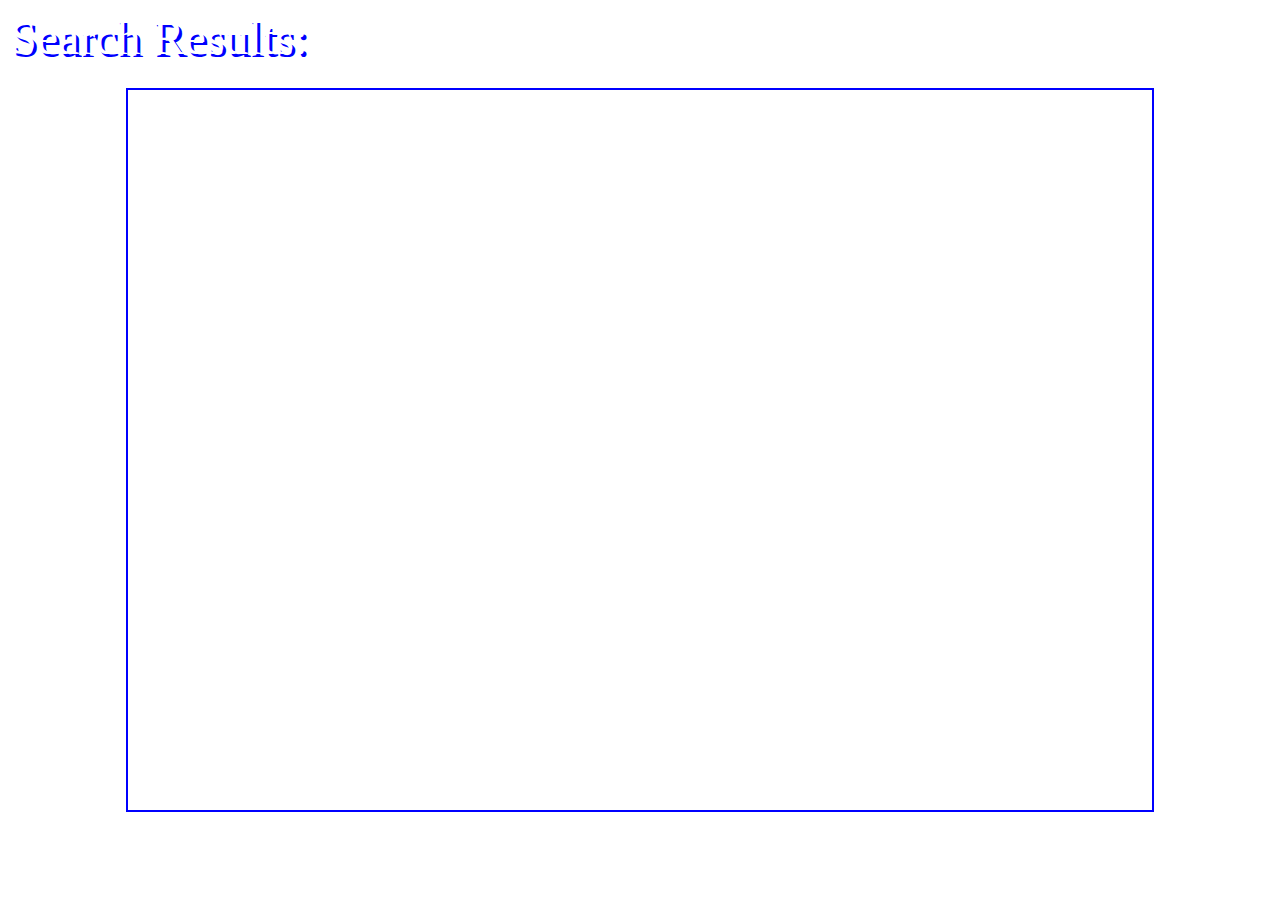
<file: SearchResults.html>
<!DOCTYPE html>
<html>
<head>
	<title>
		Results
	</title>
	<link rel="icon" href="GoSammYLogo.png">
	<script type="text/javascript" src="SearchEngineJscript.js"></script>
	<link rel="stylesheet" type="text/css" href="SearchEngineStylesheet.css">
</head>
<body onload="SearchResult()">
	<div id="srch_rslt">
		Search Results:	
	</div>
	<iframe id="result"  ></iframe>
</body>
</html>
</file>
<file: SearchEngineStylesheet.css>
#logo{
	margin: 0;
	padding: 0;
	position: absolute;
	top:20%;
	left: 50%;
	transform: translate(-50%,-50%);
}


body{
	margin: 0;
	padding: 0;
	animation: bgcolor infinite 5s
}
@keyframes bgcolor{
	0%{
		background:#002022 ;
	}
	20%{
		background: #002025 ;
	}
	40%{
		background: #002030 ;
	}
	60%{
		background: #002025 ;
	}
	80%{
		background: #002022;
	}
	100%{
		background: #002020 ;
	}
}


#search_engine_holder{
	position: absolute;
	top: 50%;
	left: 50%;
	transform: translate(-50%,-50%);
}

#header_name{
	position: relative;
	top: 20%;
	left: 50%;
	transform: translate(-50%,-50%);
	text-align: center;
	font-family: Arial;
	font-size: 5em;
	font-weight: bold;
}

#go_name{
	color: #00C853;
	text-shadow: 4px 4px #1B5E20;
}

#sam_name{
	color:  #795548;
	text-shadow: 4px 4px #3E2723;
}

#my_name{
	color: #26A69A;
	text-shadow: 4px 4px #006064;
}

#serach_bar{
	position: relative;
	top: 50%;
	left: 50%;
	transform: translate(-50%,-50%);
	background: #212121;
	height: 40px;
	border-radius: 40px;
	padding: 10px;
}

#search_input{
	border: none;
	background: none;
	outline: none;
	float: left;
	padding: 0 10px;
	color: #fff;
	font-size: 16px;
	transition: 0.4s;
	line-height: 40px;
	
}

#serach_bar:hover > #search_input{
	width:300px;
	padding: 0 20px;
}

#serach_bar:hover > #search_btn{
	background: #fff
}

#search_btn{
	color: #e74c3c;
	float: right;
	width: 40px;
	height: 40px;
	border: none;
	outline: none;
	border-radius: 50%;
	background: #212121;
	display:flex;
	justify-content: center;
	align-items: center;
	transition: 0.4s;
}

#result{
	position: absolute;
	top:50%;
	left: 50%;
	transform: translate(-50%,-50%);
	height: 80%;
	width: 80%;
	border: 2px blue solid;
}

#srch_rslt{
	color: #fff;
	margin: 10px;
	font-size: 3em;
	text-shadow: 3px 3px blue;
}
</file>
